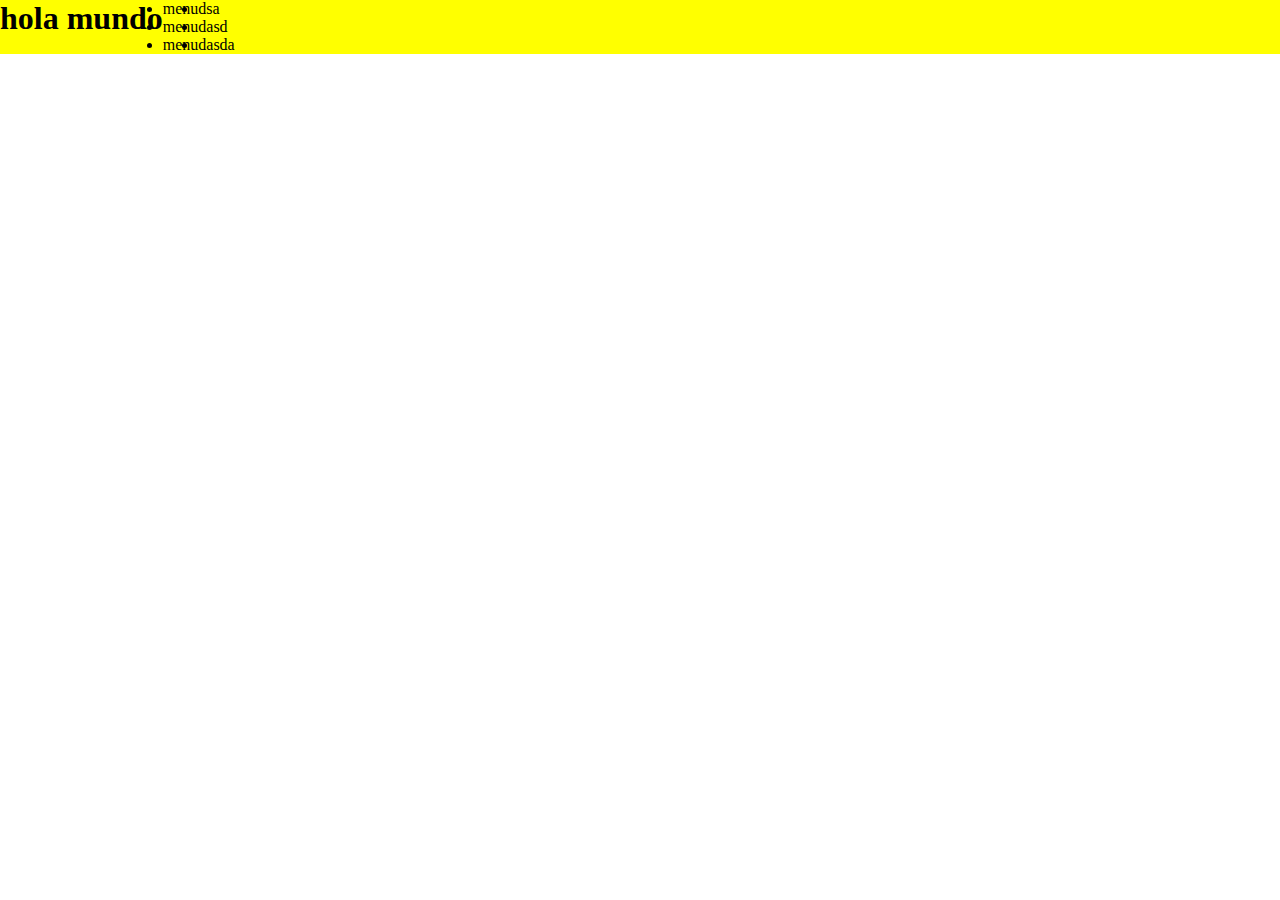
<file: index.html>
<!DOCTYPE html>
<html lang="en">
<head>
    <meta charset="UTF-8">
    <meta http-equiv="X-UA-Compatible" content="IE=edge">
    <meta name="viewport" content="width=device-width, initial-scale=1.0">
    <link rel="stylesheet" href="css/main.css">
    <title>Clase 06</title>
</head>
<body>
    <header>
        <h1>hola mundo</h1>
        <nav>
            <ul>
                <li>menu</li>
                <li>menu</li>
                <li>menu</li>
            </ul>
        </nav>

        <div>
            <ul>
                <li>dsa</li>
                <li>dasd</li>
                <li>dasda</li>
            </ul>
        </div>
    </header>
</body>
</html>
</file>
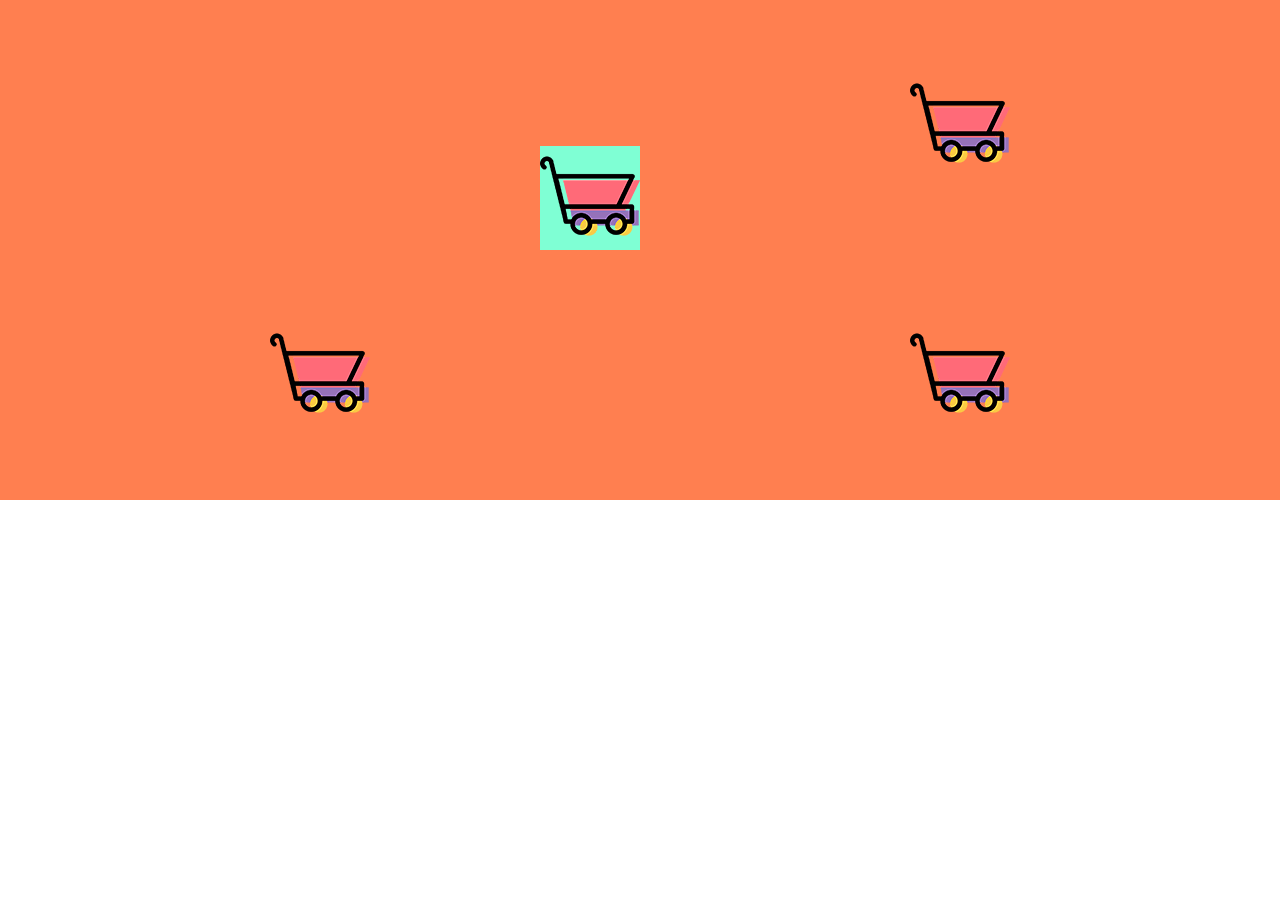
<file: pages/nosotros.html>
<!DOCTYPE html>
<html lang="en">
<head>
    <meta charset="UTF-8">
    <meta http-equiv="X-UA-Compatible" content="IE=edge">
    <meta name="viewport" content="width=device-width, initial-scale=1.0">
    <link rel="stylesheet" href="../css/main.css">
    <title>Nosotros</title>
</head>
<body>
    <div class="ejemplo">
        <div class="imagen-1">
            <img src="../img/carrito.png" alt="">
        </div>
        <div class="imagen-2">
            <img src="../img/carrito.png" alt="">
        </div>
        <div class="imagen-3">
            <img src="../img/carrito.png" alt="">
        </div>
        <div class="imagen-4">
            <img src="../img/carrito.png" alt="">
        </div>
    </div>

</body>
</html>
</file>
<file: css/main.css>
/* reset */

*{
    margin: 0;
    padding: 0;
    box-sizing: border-box;
}

/* propiedades del padre */

.padre{
    height: 800px;
    display: grid;
    /* propiedad para trabajar columnas y propiedad para trabajar filas */
    grid-template-columns: 0.5fr 1fr 3fr 1fr;
    grid-template-rows: 20% 60% 20%;

    column-gap: 10px;
    row-gap: 10px;
}

/* propiedades de los hijos */

.hijoUno{
    background-color: blueviolet;
}

.hijoDos{
    background-color: blue;
}

.hijoTres{
    background-color: yellow;
}

.hijoCuatro{
    background-color: black;
}


/* ejemplo 2 */

/* ejemplo dos */

.ejemplo{
    height: 500px;
    background-color: coral;
    display: grid;
    grid-template-columns: 1fr 1fr ;
    grid-template-rows: 1fr 1fr ;

    justify-items: center;
    align-items: center;
    
}

/* propiedades de los hijos */

.imagen-1{
    background-color: aquamarine;
    justify-self: end;
    align-self: end;
}


/* ultimo ejemplo */

/* propiedades del padre */

.contenedor{
    height: 100vh; 
    display: grid;
    grid-template-columns: 1fr 1fr 1.3fr ;
    grid-template-rows: 0.5fr 0.6fr 0.5fr;

    /* sirve para trabajar las areas de mi html */
    grid-template-areas:
        "header header header"
        "main main section"
        "footer footer footer"
    
    ;
}




header{
    background-color: yellow;
    grid-area: header;
    display: flex;
    
}
main{
    background-color: aqua;
    grid-area: main;
}

section{
    background-color: black;
    grid-area: section;
    
}

footer{
    background-color: red;
    grid-area: footer;
}
</file>
